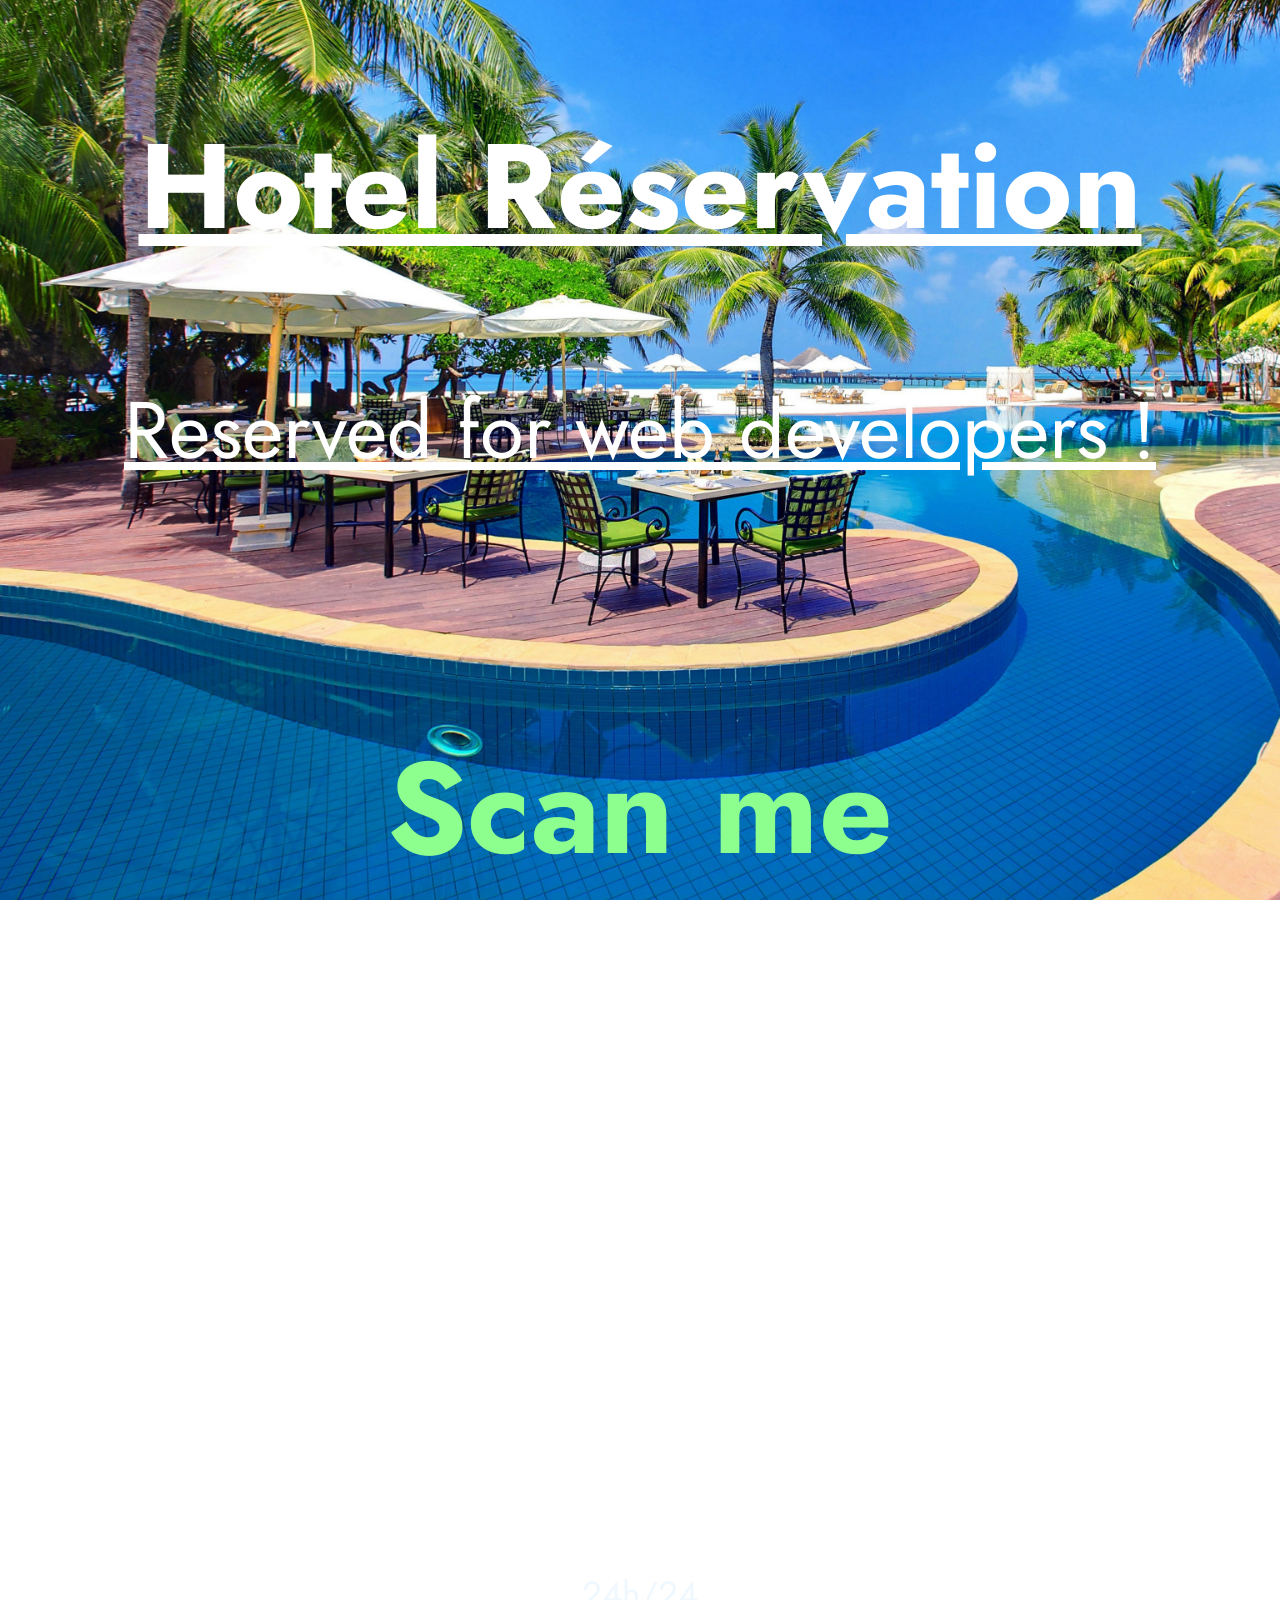
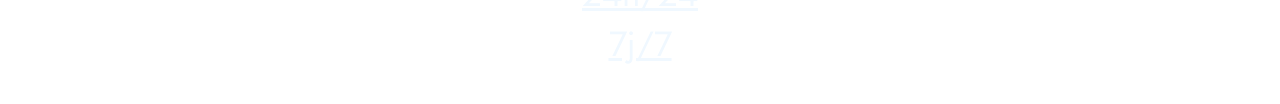
<file: index.html>
<!DOCTYPE html>
<html lang="fr">
    <head>
		<meta charset="utf-8">
		<meta name="viewport" content="width=device-width, initial-scale=1.0">
		<link rel="stylesheet" type="text/css" href="style.css">
		<title>index.html</title>
        <link rel="preconnect" href="https://fonts.googleapis.com">
        <link rel="preconnect" href="https://fonts.gstatic.com" crossorigin>
        <link href="https://fonts.googleapis.com/css2?family=Jost:ital,wght@0,100..900;1,100..900&display=swap" rel="stylesheet">
	</head>
    <body>
        <main>
            <center>
                <section> 
                    <header class="header">
                            <h1>Hotel Réservation</h1>
                            <p>Reserved for web developers !</p>
                    </header>  
                            <br>                                                                                                                                 
                    <article class="titre1">                                         
                            <h1>Scan me</h1>                        
                    </article>
                    <article>
                        <img alt="qrcode" src="Framecodeqr.svg" width="900" height="500" />
                        <p class="horaire">24h/24 <br> 7j/7</p>
                    </article>
                </section>
            </center>
        </main>
    </body>
</html>
</file>
<file: style.css>
.titre1 {
    font-family: "Jost", sans-serif;
    font-optical-sizing: auto;
    font-weight: weight;
    font-style: normal;
    font-size: 110px;
    color: #8dff8e;
}

.header {
    font-family: "Jost", sans-serif;
    font-optical-sizing: auto;
    font-weight: weight;
    font-style: normal;
    font-size: 80px;
    color: #ffffff;
    text-decoration: underline;
}

body {
    background-image: url('vacances.jpg');
    background-repeat: no-repeat;
    background-size: cover;
    background-attachment: fixed;
}


.horaire {
    font-family: "Jost", sans-serif;
    font-size: 35px;
    color: #f0f8ff;
    text-decoration: underline;
}
</file>
